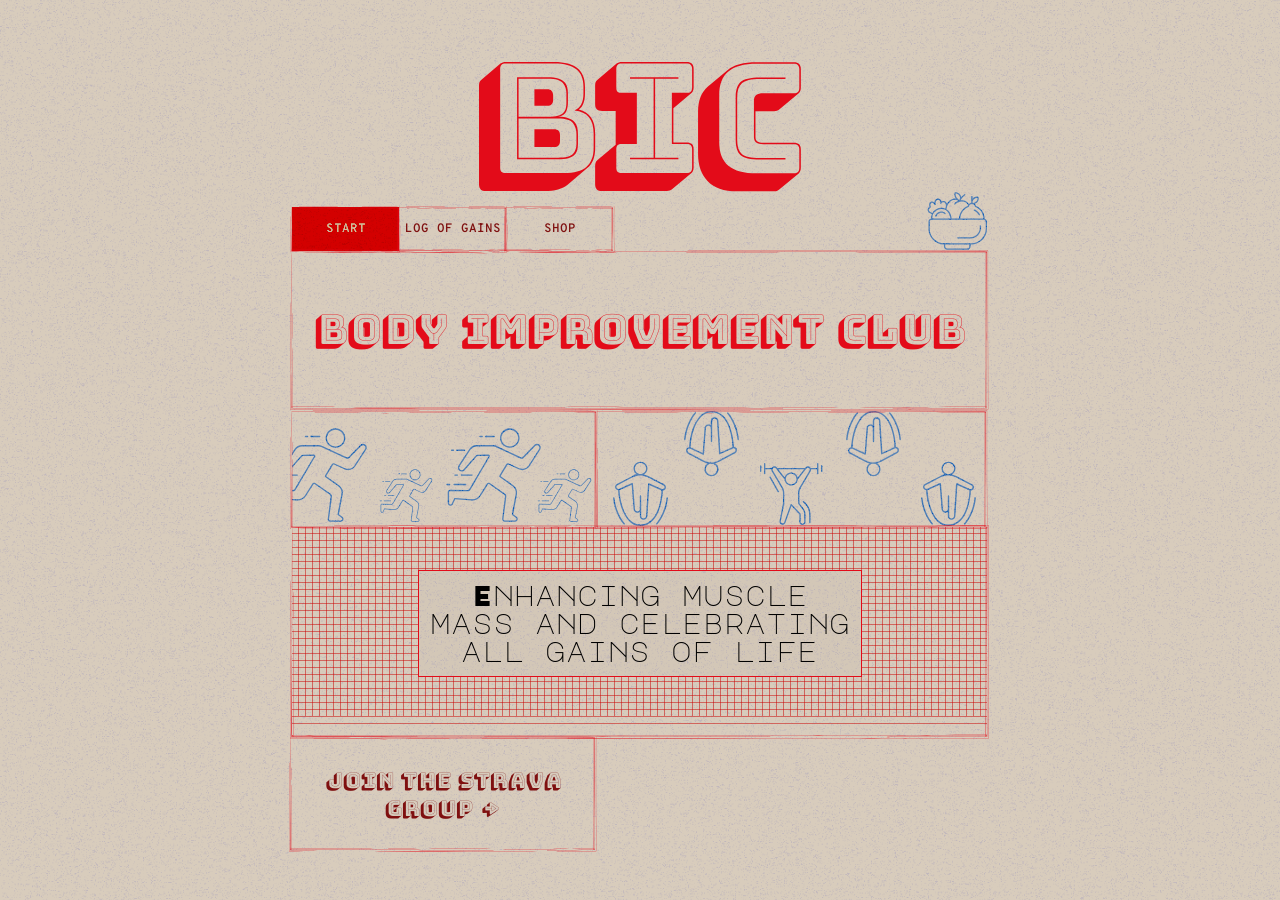
<file: index.html>
<!DOCTYPE html>
<html lang="en">
<head>
<meta charset="utf-8">
<meta name="viewport" content="width=device-width, initial-scale=1">
<title>Body Improvement Club</title>
<meta name="description" content="Body Improvement Club >>> enhancing muscle mass and celebrating all gains of life.">

<link rel="canonical" href="https://bodyimprovement.club/">
<meta property="og:type" content="website">
<meta property="og:site_name" content="Body Improvement Club">
<meta property="og:url" content="https://bodyimprovement.club/">
<meta property="og:title" content="Body Improvement Club">
<meta property="og:description" content="Body Improvement Club >>> enhancing muscle mass and celebrating all gains of life.">
<meta property="og:image" content="https://bodyimprovement.club/assets/og-image.png">
<meta property="og:image:type" content="image/png">
<meta property="og:image:width" content="1200">
<meta property="og:image:height" content="630">
<meta property="og:image:alt" content="The BIC monogram: three red letters stepping diagonally down to the right on a grainy sand ground.">
<meta name="twitter:card" content="summary_large_image">

<link rel="icon" href="assets/favicon.svg" type="image/svg+xml">
<link rel="icon" href="assets/fav-icon.png" sizes="32x32" type="image/png">
<link rel="apple-touch-icon" href="assets/apple-touch-icon.png">

<link rel="preconnect" href="https://fonts.googleapis.com">
<link rel="preconnect" href="https://fonts.gstatic.com" crossorigin>
<link rel="stylesheet"
      href="https://fonts.googleapis.com/css2?family=Bungee+Shade&family=Major+Mono+Display&family=Overpass+Mono:wght@400;600;700&display=swap">

<link rel="stylesheet" href="style.css">
</head>
<body>

<img class="grain" src="assets/film-grain.webp" alt="" aria-hidden="true" decoding="async">

<main class="stage stage--start">

  <img class="logo" src="assets/logo.svg" alt="Body Improvement Club" width="366" height="148">

  <img class="i i--diet d-only" src="assets/diet-bowl.svg" alt="" aria-hidden="true">

  <nav class="tabs" aria-label="Sections">
    <a class="tab" aria-current="page" href="index.html">start</a>
    <a class="tab" href="log-of-gains.html">log of gains</a>
    <a class="tab" href="shop.html">shop</a>
  </nav>

  <div class="box box--title">
    <h1>body improvement club</h1>
  </div>

  <div class="box box--runners" aria-hidden="true">
    <img class="i run-l r1" src="assets/runner-large.svg" alt="">
    <img class="i run-s r2" src="assets/runner-small.svg" alt="">
    <img class="i run-l r3" src="assets/runner-large.svg" alt="">
    <img class="i run-s r4" src="assets/runner-small.svg" alt="">
    <img class="i run-l r5 m-only" src="assets/runner-large.svg" alt="">
    <img class="i run-s r6 m-only" src="assets/runner-small.svg" alt="">
  </div>

  <div class="panel">
    <div class="tagline">
      <p>Enhancing muscle mass and celebrating all gains of life</p>
    </div>
  </div>

  <div class="box box--exercises" aria-hidden="true">
    <img class="i rope j1"      src="assets/jump-rope.svg"    alt="">
    <img class="i rope j2 flip" src="assets/jump-rope.svg"    alt="">
    <img class="i lifter"       src="assets/weightlifter.svg" alt="">
    <img class="i rope j3 flip" src="assets/jump-rope.svg"    alt="">
    <img class="i rope j4"      src="assets/jump-rope.svg"    alt="">
  </div>

  <a class="box box--link"
     href="https://strava.app.link/sbkteMcGZ5b"
     target="_blank" rel="noopener">
    <span>Join the strava group →</span>
  </a>

</main>

</body>
</html>
</file>
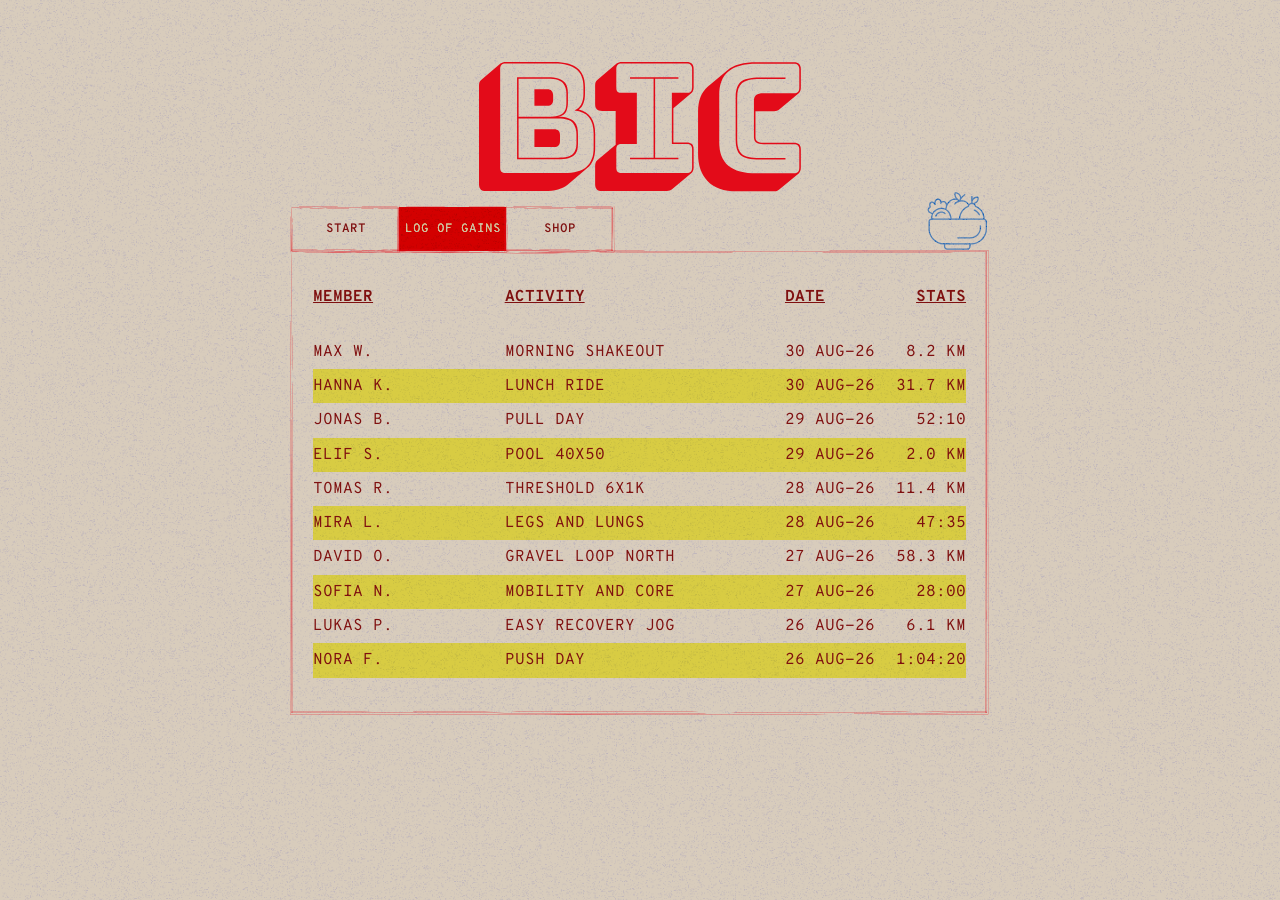
<file: log-of-gains.html>
<!DOCTYPE html>
<html lang="en">
<head>
<meta charset="utf-8">
<meta name="viewport" content="width=device-width, initial-scale=1">
<title>Log of Gains - Body Improvement Club</title>
<meta name="description" content="Body Improvement Club >>> the club's most recent gains, logged.">

<link rel="canonical" href="https://bodyimprovement.club/log-of-gains.html">
<meta property="og:type" content="website">
<meta property="og:site_name" content="Body Improvement Club">
<meta property="og:url" content="https://bodyimprovement.club/log-of-gains.html">
<meta property="og:title" content="Log of Gains - Body Improvement Club">
<meta property="og:description" content="Body Improvement Club >>> the club's most recent gains, logged.">
<meta property="og:image" content="https://bodyimprovement.club/assets/og-image.png">
<meta property="og:image:type" content="image/png">
<meta property="og:image:width" content="1200">
<meta property="og:image:height" content="630">
<meta property="og:image:alt" content="The BIC monogram: three red letters stepping diagonally down to the right on a grainy sand ground.">
<meta name="twitter:card" content="summary_large_image">

<link rel="icon" href="assets/favicon.svg" type="image/svg+xml">
<link rel="icon" href="assets/fav-icon.png" sizes="32x32" type="image/png">
<link rel="apple-touch-icon" href="assets/apple-touch-icon.png">

<link rel="preconnect" href="https://fonts.googleapis.com">
<link rel="preconnect" href="https://fonts.gstatic.com" crossorigin>
<link rel="stylesheet"
      href="https://fonts.googleapis.com/css2?family=Bungee+Shade&family=Major+Mono+Display&family=Overpass+Mono:wght@400;600;700&display=swap">

<link rel="stylesheet" href="style.css">
</head>
<body>

<img class="grain" src="assets/film-grain.webp" alt="" aria-hidden="true" decoding="async">

<main class="stage stage--log">

  <img class="logo" src="assets/logo.svg" alt="Body Improvement Club" width="366" height="148">

  <img class="i i--diet d-only" src="assets/diet-bowl.svg" alt="" aria-hidden="true">

  <nav class="tabs" aria-label="Sections">
    <a class="tab" href="index.html">start</a>
    <a class="tab" aria-current="page" href="log-of-gains.html">log of gains</a>
    <a class="tab" href="shop.html">shop</a>
  </nav>

  <div class="box box--table">
    <table class="log">
      <colgroup>
        <col class="c-member">
        <col class="c-activity">
        <col class="c-date">
        <col class="c-stat">
      </colgroup>
      <thead>
        <tr>
          <th scope="col">member</th>
          <th scope="col">activity</th>
          <th scope="col">date</th>
          <th scope="col">stats</th>
        </tr>
      </thead>
      <tbody></tbody>
    </table>
    <noscript>
      <p class="fallback">The log needs JavaScript. The gains themselves are in the strava group.</p>
    </noscript>
  </div>

</main>

<script src="js/activities.js"></script>
<script src="js/log.js"></script>
</body>
</html>
</file>
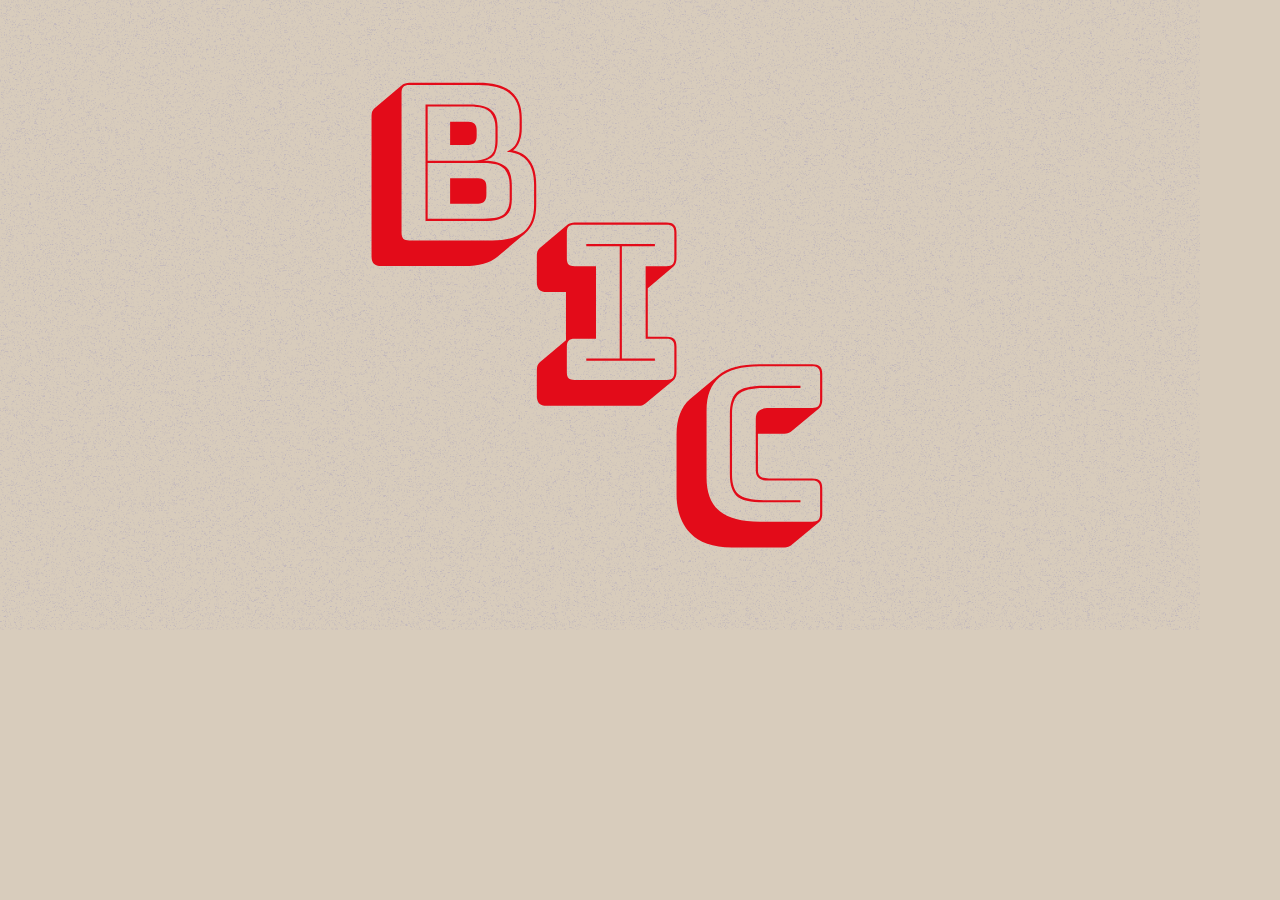
<file: og.html>
<!DOCTYPE html>
<html lang="en">
<head>
<meta charset="utf-8">
<title>Body Improvement Club - social card source</title>

<style>
  html, body { margin: 0; width: 1200px; height: 630px; overflow: hidden; }

  body {
    background: #d8ccbc;
    display: flex;
    align-items: center;
    justify-content: center;
    position: relative;
  }

  .grain {
    position: absolute; inset: 0;
    width: 100%; height: 100%;
    object-fit: cover;
    opacity: 0.20;
  }

  .logo { position: relative; width: 520px; height: 520px; display: block; }
</style>
</head>
<body>

<img class="grain" src="assets/film-grain.webp" alt="">

<img class="logo" src="assets/logo-squared-plain.svg" alt="Body Improvement Club">

</body>
</html>
</file>
<file: style.css>
:root {
  --ground:    #d8ccbc;
  --red:       #e30b19;
  --box-fill:  #d3c7b7;
  --ink:       #000000;

  --grid-line: rgba(201, 0, 0, 0.5);

  --link-ink:    #7f1010;
  --link-hover:  #3a67ed;
  --tab-hover:   #ddb5b8;
  --ink-inverse: #ffffff;

  --stroke-alpha: 100%;
  --stroke: color-mix(in srgb, var(--red) var(--stroke-alpha), transparent);

  --font-display: "Bungee Shade", cursive;
  --font-mono:    "Major Mono Display", monospace;
  --font-ui:      "Overpass Mono", monospace;
}

*, *::before, *::after { box-sizing: border-box; }

html {
  font-size: calc(100vw / 380);
  background: var(--ground);
}

body {
  margin: 0;
  min-height: 100vh;
  min-height: 100svh;
  display: flex;
  align-items: center;
  justify-content: center;
  background: var(--ground);
  overflow-x: hidden;
  overflow-y: auto;
  overscroll-behavior-x: none;
}

.grain {
  position: fixed;
  inset: 0;
  width: 100%;
  height: 100%;
  object-fit: cover;
  opacity: 0.20;
  pointer-events: none;
  z-index: 0;
}

.stage {
  position: relative;
  flex: none;
  width: 380rem;
  height: 1018rem;
  left: -5rem;
}

.stage > * { position: absolute; }

.i {
  position: absolute;
  left: var(--x);
  top: var(--y);
  display: block;
  mix-blend-mode: color-burn;
}
.flip { transform: scaleY(-1); }

.d-only { display: none; }

.stage::before {
  content: "";
  position: absolute;
  inset: 0;
  z-index: 2;
  pointer-events: none;
  background-repeat: no-repeat;
}

.stage--start::before {
  background-image:
    url("assets/borders/border-tabs.svg"),
    url("assets/borders/border-title-m.svg"),
    url("assets/borders/border-runners-m.svg"),
    url("assets/borders/border-exercises-m.svg"),
    url("assets/borders/border-panel-m.svg"),
    url("assets/borders/border-link-m.svg");
  background-position:
    10rem 234rem,
    10rem 284rem,
    11rem 456rem,
    11rem 779rem,
    10rem 539rem,
    10rem 862rem;
  background-size:
    370rem  54rem,
    370rem 175rem,
    368rem  86rem,
    368rem  86rem,
    370rem 243rem,
    370rem 132rem;
}

.box--title h1 {
  margin: 0;
  font-family: var(--font-display);
  font-weight: 400;
  line-height: normal;
  color: var(--red);
  text-align: center;
}

.box--title {
  display: flex;
  align-items: center;
  justify-content: center;
  overflow: hidden;
}

.box--runners   { overflow: hidden; }
.box--exercises { overflow: visible; }

.box--link {
  display: flex;
  align-items: center;
  justify-content: center;
  overflow: hidden;
  padding: 0 20.064rem;
  text-decoration: none;
}

.box--link span {
  flex: 1 0 0;
  min-width: 1px;
  font-family: var(--font-display);
  font-weight: 400;
  line-height: normal;
  text-align: center;
  color: var(--link-ink);
}

.box--link:hover,
.box--link:focus-visible { background-color: var(--link-hover); }

.box--link:hover span,
.box--link:focus-visible span { color: var(--ink-inverse); }

.tabs {
  display: flex;
}

.tab {
  flex: 0 0 122rem;
  display: flex;
  align-items: center;
  justify-content: center;
  padding: 16rem 0;
  font-family: var(--font-ui);
  font-weight: 600;
  line-height: normal;
  text-align: center;
  text-transform: uppercase;
  text-decoration: none;
  white-space: nowrap;
  color: var(--link-ink);
}

.tab[aria-current] {
  background-color: var(--red);
  color: var(--ground);
  mix-blend-mode: color-burn;
}

.tab:not([aria-current]):hover,
.tab:not([aria-current]):focus-visible {
  background-color: var(--tab-hover);
  mix-blend-mode: color-burn;
}

.panel {
  overflow: hidden;
}

.panel::before,
.panel::after { content: ""; position: absolute; pointer-events: none; }

.panel::before {
  height: 215rem;
  background-image: repeating-linear-gradient(
    to right, var(--grid-line) 0 1px, transparent 1px 8rem);
}

.panel::after {
  left: 0;
  width: 100%;
  background-image: repeating-linear-gradient(
    to bottom, var(--grid-line) 0 1px, transparent 1px 8rem);
}

.tagline {
  position: absolute;
  background-color: var(--box-fill);
  background-image:
    linear-gradient(color-mix(in srgb, var(--box-fill) 80%, transparent) 0 100%),
    url("assets/film-grain.webp");
  background-size: max(100vw, 140.625vh) auto;
  background-position: center;
  background-attachment: fixed;
  display: flex;
  align-items: center;
  justify-content: center;
  z-index: 1;
}

.tagline p {
  margin: 0;
  font-family: var(--font-mono);
  font-weight: 400;
  line-height: normal;
  color: var(--ink);
  text-align: center;
}

.logo { left: 12rem; top: 54rem; width: 366rem; height: 148rem; display: block; }

.tabs { left: 12rem; top: 236rem; width: 366rem; height: 50rem; }
.tab  { font-size: 14rem; }

.box--title {
  left: 12rem; top: 286rem; width: 366rem; height: 171rem;
}
.box--title h1 { font-size: 38rem; width: 342rem; }

.box--runners {
  left: 12rem; top: 457rem; width: 366rem; height: 84rem;
}
.run-l { width: 70.36rem; height: 68.09rem; }
.run-s { width: 39.3rem;  height: 38.03rem; }
.r1 { --x: 10rem;     --y: 15.77rem; }
.r2 { --x: 88.6rem;   --y: 45.83rem; }
.r3 { --x: 136.14rem; --y: 15.77rem; }
.r4 { --x: 202.7rem;  --y: 45.83rem; }
.r5 { --x: 250rem;    --y: 15.77rem; }
.r6 { --x: 316.56rem; --y: 45.83rem; }

.panel         { left: 12rem; top: 541rem; width: 366rem; height: 239rem; }
.panel::before { left: 7rem; top: 0; width: 100%; }
.panel::after  { top: 8rem; height: 216.5rem; }

.tagline   { left: 19rem; top: 31rem; width: 328rem; height: 164rem;
             padding: 12rem 9.5rem; }
.tagline p { font-size: 27rem; width: 309rem; }

.box--exercises {
  left: 12rem; top: 780rem; width: 366rem; height: 84rem;
}

.box--link      { left: 12rem; top: 864rem; width: 366rem; height: 128rem; }
.box--link span { font-size: 24rem; }
.rope   { width: 36.73rem; height: 44.16rem; }
.lifter { width: 57.15rem; height: 56.58rem; --x: 154.85rem; --y: 26rem; }
.j1 { --x: 18rem;  --y: 37rem; }
.j2 { --x: 82rem;  --y: 4rem;  }
.j3 { --x: 248rem; --y: 4rem;  }
.j4 { --x: 312rem; --y: 37rem; }

/* The shop panel is one bordered box (border-box-m.svg / border-table-d.svg,
   286rem -> 811rem). The tee takes its upper 380rem, the copy the 145rem
   below it -- so both sit inside the single border the stage already paints,
   rather than asking for a second one. */
.box--tee {
  left: 12rem; top: 286rem; width: 366rem; height: 380rem;
  padding: 12rem;
}

/* The iframe fills the box: the square canvas and the controls panel beside it
   are laid out inside tshirt-controls.html, so squareness is that document's
   job, not this one's. Transparent background lets the page's paper and film
   grain read straight through. */
.tee-frame {
  display: block;
  border: 0;
  width: 100%;
  height: 100%;
  background: transparent;
}

.box--copy {
  left: 12rem; top: 666rem; width: 366rem; height: 145rem;
  display: flex;
  align-items: center;
  justify-content: center;
  padding: 24rem;
}

.box--copy p {
  margin: 0;
  font-family: var(--font-ui);
  font-weight: 400;
  font-size: 18rem;
  line-height: 23rem;
  text-align: center;
  text-transform: uppercase;
  color: var(--link-ink);
}

.stage--shop::before {
  background-image:
    url("assets/borders/border-tabs.svg"),
    url("assets/borders/border-box-m.svg");
  background-position:
    10rem 234rem,
    10rem 284rem;
  background-size:
    370rem  54rem,
    370rem 529rem;
}

.box--table {
  left: 12rem; top: 286rem; width: 366rem; height: 640rem;
  padding: 40rem 24rem;
}

.log {
  width: 100%;
  table-layout: fixed;
  border-collapse: collapse;
}

.log th,
.log td {
  padding: 0;
  text-align: left;
  vertical-align: top;
  white-space: nowrap;
  font-family: var(--font-ui);
  font-size: 18rem;
  line-height: 23rem;
  text-transform: uppercase;
  color: var(--link-ink);
}

.log thead th {
  font-weight: 700;
  text-decoration: underline;
  padding-bottom: 32rem;
}

.log tbody td {
  font-weight: 400;
  height: 23rem;
  padding: 8rem 0;
}

/* A td with no light-DOM children gets no line box in this renderer, so its
   height:23rem collapses (loses the padding above, landing at 23rem not
   39rem) and a padded row loses its band. :empty still matches after this
   generates content, so a genuinely empty cell - padded or a real feed's
   blank field alike - keeps a line box and its full 39rem row height. */
.log tbody td:empty::after { content: "\00a0"; }

/* The band differences blue against the TEXTURED paper, not against a flat
   --ground swatch: in Figma the row's blue fill blends with the composition
   beneath it, which is Film_Grain over the ground, so the grain runs through
   the band at full strength. Differencing against a flat swatch produces the
   right average colour (#d8cc43) but a dead-flat slab -- measured std 0.00
   across the band against 5.65 on the ground beside it -- and that flatness,
   not the hue, is what reads wrong against the frame.

   The paper is rebuilt inside the cell's own background stack rather than
   blended against the real .grain overlay behind it, using the same
   reconstruction .tagline already does: the grain image, an 80%-opaque ground
   wash over it (background layers have no per-layer opacity; the wash is how
   .grain's `opacity: 0.20` is expressed here), then blue differenced over the
   pair. `background-attachment: fixed` + the cover-equivalent size and centre
   anchor those layers to the VIEWPORT exactly as .grain's
   `position: fixed` + `object-fit: cover` does, so the reconstructed grain
   lands on the same pixels as the real one and the texture runs continuously
   across a band edge.

   Doing it in the cell's own background is also what keeps this working at
   both breakpoints. The obvious alternative -- `mix-blend-mode: difference`,
   blending against the real backdrop -- inverts the cell's own text
   (#7f1010 reads #b2c806, measured), and on phone .stage carries a transform,
   which makes it a stacking context and therefore an isolated group: a
   blend inside it cannot see .grain at all. A background stack has no such
   dependency on what is painted behind the element. */
.log tbody tr:nth-child(even) td {
  background-color: var(--ground);
  background-image:
    linear-gradient(blue, blue),
    linear-gradient(color-mix(in srgb, var(--ground) 80%, transparent) 0 100%),
    url("assets/film-grain.webp");
  background-blend-mode: difference, normal, normal;
  background-size: auto, auto, max(100vw, 140.625vh) auto;
  background-position: center;
  background-attachment: fixed;
}

.log .c-member   { width: 218rem; }
.log .c-activity { width: 319rem; }
.log .c-date     { width: 118rem; }
.log .c-stat     { width:  88rem; }

/* The stat column is RIGHT-aligned, unlike the other three. The column is
   32rem wider than the drawn 56rem (see NOTES.md -- real values need the
   room), and left-aligning it inside that widened column is what left the
   drawn row band running ~32rem past the last glyph: in the Figma frame the
   band's right edge and the stat's last glyph both land on x=743. Right
   alignment restores that, and puts "INDEX" back on the drawn 689..743 for
   free. It does NOT rescue a value wider than the column -- an overflowing
   line still spills rightward whatever the alignment -- so the column staying
   wide enough for the longest real stat is still load-bearing. */
.log th:last-child,
.log td:last-child { text-align: right; }

.log th:not(:last-child),
.log td:not(:last-child) { padding-right: 18rem; }

.fallback {
  margin: 0;
  font-family: var(--font-ui);
  font-size: 18rem;
  line-height: 23rem;
  text-transform: uppercase;
  color: var(--link-ink);
}

.stage--log::before {
  background-image:
    url("assets/borders/border-tabs.svg"),
    url("assets/borders/border-table-m.svg");
  background-position:
    10rem 234rem,
    10rem 284rem;
  background-size:
    370rem  54rem,
    370rem 644rem;
}

/* Phone-only: the log table has no phone frame in Figma to transcribe, so this
   reflow is invented. Four 18px columns do not fit the 366-wide box, so each
   row becomes two lines -- member+stat, then activity+date -- and the header
   is hidden (`display: none` removes it from the accessibility tree too, so
   this is hidden from ALL users at this width, not just sighted ones -- a
   four-column header cannot honestly label a two-line row for anyone). The
   markup keeps <thead> and scope="col" because the desktop layout still
   needs them, not because either does anything at this width. See
   NOTES.md. */
@media (max-width: 767.98px) {

  .log,
  .log thead,
  .log tbody,
  .log tr { display: block; width: 100%; }

  .log colgroup { display: none; }

  .log thead { display: none; }

  .log tbody tr {
    display: grid;
    grid-template-columns: 1fr auto;
    grid-template-areas:
      "member stat"
      "activity date";
    column-gap: 12rem;
    padding: 8rem 0;
    position: relative;
    isolation: isolate;
  }

  .log tbody td {
    display: block;
    height: auto;
    padding: 0;
    font-size: 15rem;
    line-height: 20rem;
    min-width: 0;
  }

  .log tbody td:nth-child(1) { grid-area: member;   font-weight: 700; }
  .log tbody td:nth-child(2) { grid-area: activity; }
  .log tbody td:nth-child(3) { grid-area: date;     text-align: right; }
  .log tbody td:nth-child(4) { grid-area: stat;     text-align: right; font-weight: 700; }

  .log th:not(:last-child),
  .log td:not(:last-child) { padding-right: 0; }

  /* The band moves from a per-cell background to the row itself: the rows
     are display:grid here, and position:relative + isolation:isolate on a
     grid container is reliable in a way it is not on a table row. Painted
     via two background layers blended on the ::after itself (not
     mix-blend-mode against whatever backdrop happens to be behind the row),
     the same self-contained technique already used per-cell on desktop --
     so it is correct regardless of grid gaps or what paints behind the row. */
  .log tbody tr:nth-child(even) td {
    background-color: transparent;
    background-image: none;
  }

  .log tbody tr:nth-child(even)::after {
    content: "";
    position: absolute;
    inset: 0;
    z-index: -1;
    background-color: var(--ground);
    background-image:
      linear-gradient(blue, blue),
      linear-gradient(color-mix(in srgb, var(--ground) 80%, transparent) 0 100%),
      url("assets/film-grain.webp");
    background-blend-mode: difference, normal, normal;
    background-size: auto, auto, max(100vw, 140.625vh) auto;
    background-position: center;
    background-attachment: fixed;
    pointer-events: none;
  }
}

@media (min-width: 768px) {

  html { font-size: min(1px, calc(100vw / 1440), calc(100vh / 1024)); }
  html { font-size: min(1px, calc(100vw / 1440), calc(100svh / 1024)); }

  .stage { width: 1440rem; height: 1024rem; left: 0; }

  .stage--start::before {
    background-image:
      url("assets/borders/border-tabs.svg"),
      url("assets/borders/border-title-d.svg"),
      url("assets/borders/border-runners-d.svg"),
      url("assets/borders/border-exercises-d.svg"),
      url("assets/borders/border-panel-d.svg"),
      url("assets/borders/border-link-d.svg");
    background-position:
      322rem 234rem,
      322rem 284rem,
      322rem 466rem,
      669rem 466rem,
      322rem 597.5rem,
      321rem 837rem;
    background-size:
      370rem  54rem,
      795rem 182rem,
      351rem 135rem,
      447rem 135rem,
      795rem 244rem,
      351rem 132rem;
  }

  /* Desktop stands the panel up as a full column beside the tee, and it needs
     ~365px -- taller than the 380rem the phone layout gives. Borrow the 30rem
     from the copy, which is a single line at this width instead of three. */
  .box--tee  { left: 324rem; width: 791rem; height: 410rem; }
  .box--copy { left: 324rem; top: 696rem; width: 791rem; height: 115rem; }

  .stage--shop::before {
    background-image:
      url("assets/borders/border-tabs.svg"),
      url("assets/borders/border-table-d.svg");
    background-position:
      322rem 234rem,
      322rem 284rem;
    background-size:
      370rem  54rem,
      795rem 529rem;
  }

  .box--table { left: 324rem; width: 791rem; height: 525rem; }

  .stage--log::before {
    background-image:
      url("assets/borders/border-tabs.svg"),
      url("assets/borders/border-table-d.svg");
    background-position:
      322rem 234rem,
      322rem 284rem;
    background-size:
      370rem  54rem,
      795rem 529rem;
  }

  .d-only { display: block; }
  .m-only { display: none; }

  .logo { left: 537rem; top: 70rem; width: 366rem; height: 148rem; }

  .tabs { left: 324rem; top: 236rem; }

  .i--diet { --x: 1046rem; --y: 218rem; width: 69rem; height: 66.95rem; }

  .box--title {
    left: 324rem; top: 286rem; width: 791rem; height: 178rem;
  }
  .box--title h1 { font-size: 46rem; width: auto; white-space: nowrap; }

  .box--runners {
    left: 324rem; top: 468rem; width: 347rem; height: 131rem;
  }
  .run-l { width: 111rem; height: 107.419rem; }
  .run-s { width: 62rem;  height: 60rem; }
  .r1 { --x: -25rem; --y: 19rem; }
  .r2 { --x: 99rem;  --y: 66rem; }
  .r3 { --x: 174rem; --y: 19rem; }
  .r4 { --x: 279rem; --y: 66rem; }

  .panel         { left: 324rem; top: 600rem; width: 791rem; height: 239rem; }
  .panel::before { left: 7rem; top: 0; width: 785rem; }
  .panel::after  { top: 7rem; height: 217rem; }

  .tagline   { left: 143rem; top: 48rem; width: 506rem; height: 122rem;
               padding: 12rem 8rem;
               border: 1px solid var(--stroke); }
  .tagline p { font-size: 32rem; width: 488rem; }

  .box--exercises {
    left: 671rem; top: 468rem; width: 443rem; height: 131rem;
  }

  .box--link { left: 323rem; top: 839rem; width: 347rem; height: 128rem; }
  .rope   { width: 62.376rem; height: 75rem; }
  .lifter { width: 71rem; height: 70.298rem; --x: 186rem; --y: 59rem; }
  .j1 { --x: 18rem;  --y: 56rem; }
  .j2 { --x: 99rem;  --y: 0;     }
  .j3 { --x: 283rem; --y: 0;     }
  .j4 { --x: 369rem; --y: 56rem; }
}
</file>
